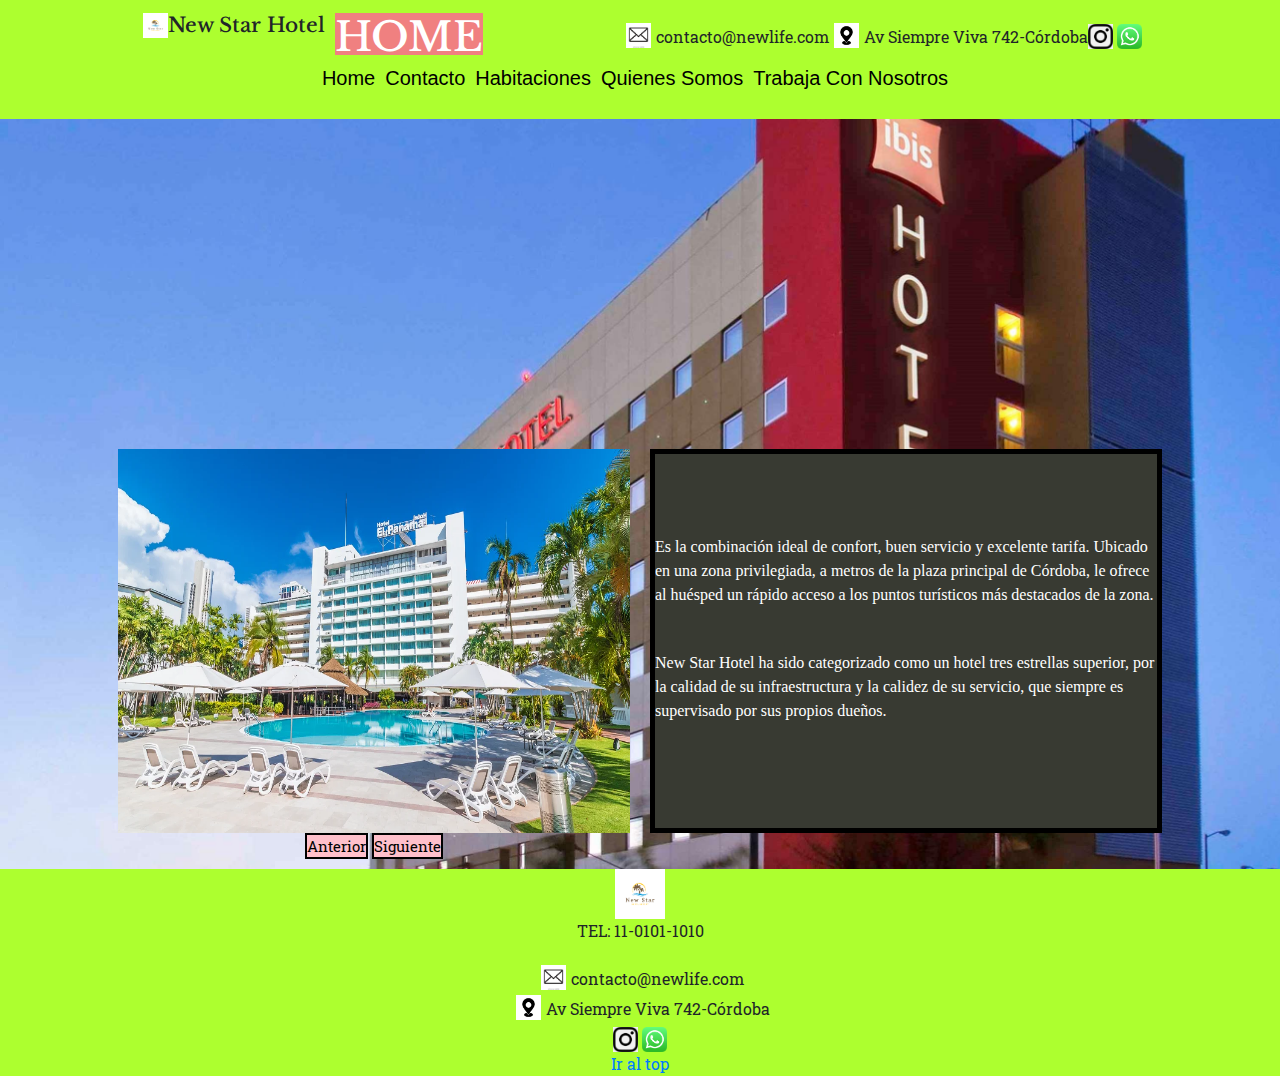
<file: index.html>
<!DOCTYPE html>
<html lang="en">
<head>
    <meta charset="UTF-8">
    <meta http-equiv="X-UA-Compatible" content="IE=edge">
    <meta name="viewport" content="width=device-width, initial-scale=1.0">
    <title>New Star Hotel</title>
    <link rel="shortcut icon" href="img/favicon.png" type="image/x-icon">
    <link rel="preconnect" href="https://fonts.googleapis.com">
    <link rel="preconnect" href="https://fonts.gstatic.com" crossorigin>
    <link href="https://fonts.googleapis.com/css2?family=Libre+Baskerville:ital,wght@0,700;1,400&family=Roboto+Slab:wght@100;200;300;400&display=swap" rel="stylesheet">
    <link rel="stylesheet" href="./bootsrap/css/bootstrap.min.css">
    <link rel="stylesheet" href="./styles/styles.css">

</head>
<body>

    
    <header>

        <div class="barraHeader">
            <div class="titulos">
                <div class="linea">
                    <img src="./img/logotipo.png" alt="logotipo" class="logo">
                    <h2>New Star Hotel</h2>
                </div>
                <h1>HOME</h1>
            </div>
                
            <div class="contacto">
                <div class="linea">
                    <img src="./img/mail.png" alt="logomail">
                    <p>contacto@newlife.com</p>
                </div>
                <div class="linea">
                    <img src="./img/ubicacion.jpg" alt="logomail">
                    <p>Av Siempre Viva 742-Córdoba</p>
                </div>
                <div class="redes">
                    <a href="https://www.instagram.com/homehotelba/?hl=es" target="_blank"><img src="img/instagram.png" alt="Instagram"></a>
                    <a href="https://wa.me/5491150500147" target="_blank"><img src="img/wa.png" alt="wpp"></a>
                </div>
    
            </div>
        </div>

        <nav>
            <ul>
                <li><a href="#">Home</a></li>
                <li><a href="./pages/contacto.html">Contacto</a></li>
                <li><a href="./pages/habitaciones.html">Habitaciones</a></li>
                <li><a href="./pages/quienes-somos.html">Quienes Somos</a></li>
                <li><a href="./pages/trabajo.html">Trabaja Con Nosotros</a></li>
            </ul>
        </nav>
        
    </header>

    <main>
        
        <div id="video" class="espaciado">
            <iframe src="https://www.youtube.com/embed/lXDr8ufW7tc?start=22" title="YouTube video player" frameborder="0" allow="accelerometer; autoplay; clipboard-write; encrypted-media; gyroscope; picture-in-picture; web-share" allowfullscreen></iframe>
        </div>
        
        <div id="home" class="espaciado">
            <div class="catalogo">
                <img src="img/hotel.webp" alt="Imagen">
                <div>
                    <button class="botones">Anterior</button>
                    <button class="botones">Siguiente</button>
                </div>
            </div>
            
            <article>
                <p class="espaciado">Es la combinación ideal de confort, buen servicio y excelente tarifa. 
                    Ubicado en una zona privilegiada, a metros de la plaza principal de Córdoba, le ofrece al huésped un rápido acceso a los puntos turísticos más destacados de la zona.</p>

                <p class="espaciado">New Star Hotel ha sido categorizado como un hotel tres estrellas superior, por la calidad de su infraestructura y la calidez de su servicio, que siempre es supervisado por sus propios dueños.</p>
            </article>
        </div>

    </main>

    <footer>
        <img class="logo" src="./img/logotipo.png" alt="logotipo">
        <p class="linea">TEL: 11-0101-1010</p>
        <div class="linea" class="espaciado">
            <img src="./img/mail.png" alt="logomail">
            <p>contacto@newlife.com</p>
        </div>
        <div class="linea" class="espaciado">
            <img src="./img/ubicacion.jpg" alt="logomail">
            <p>Av Siempre Viva 742-Córdoba</p>
        </div>
        <div class="redes">
            <a href="https://www.instagram.com/homehotelba/?hl=es" target="_blank"><img src="img/instagram.png" alt="Instagram"></a>
            <a href="https://wa.me/5491150500147" target="_blank"><img src="img/wa.png" alt="wpp"></a>
        </div>
        <a href="#top">Ir al top</a>
        
    </footer>


    
    
</body>
</html>
</file>
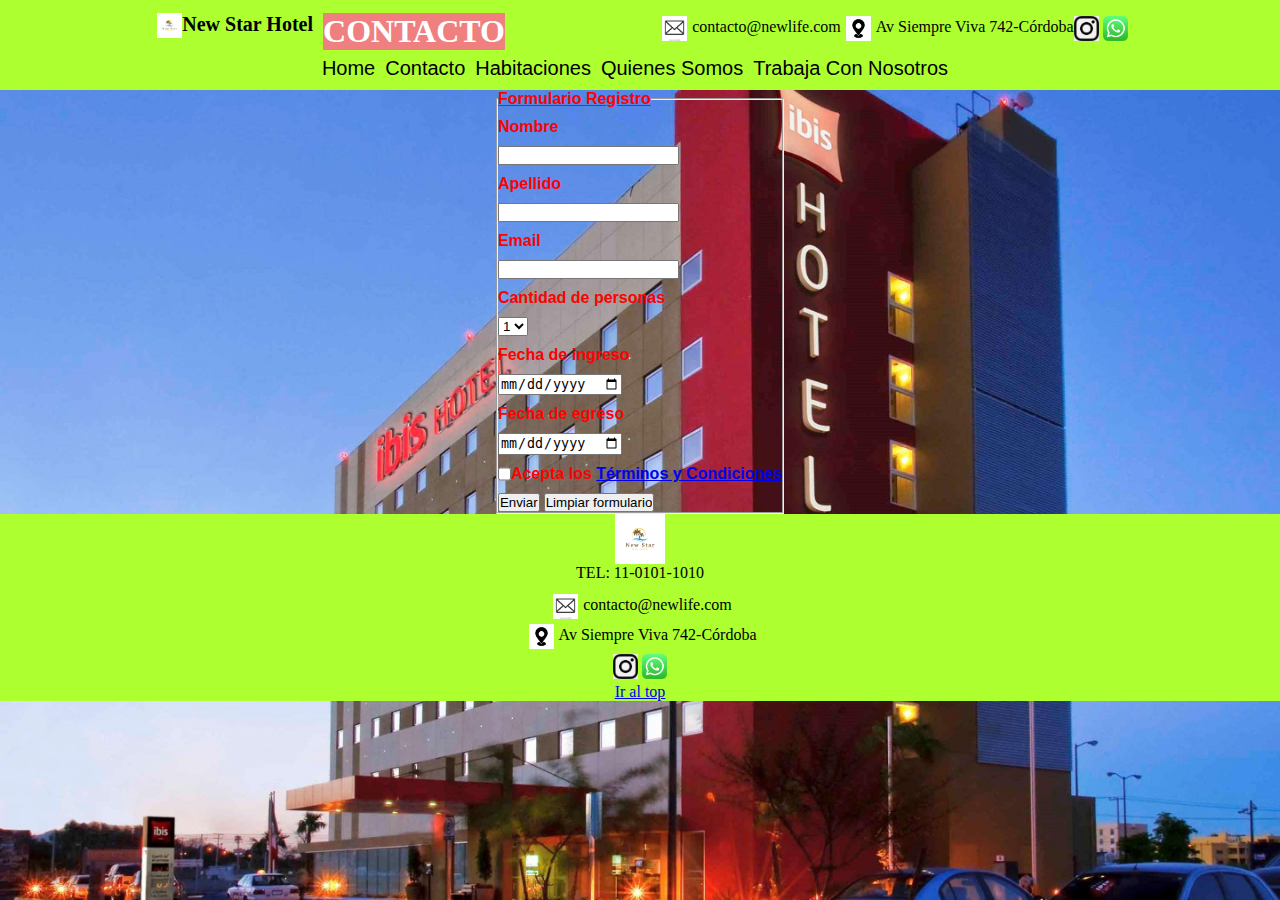
<file: pages/contacto.html>
<!DOCTYPE html>
<html lang="en">
<head>
    <meta charset="UTF-8">
    <meta http-equiv="X-UA-Compatible" content="IE=edge">
    <meta name="viewport" content="width=device-width, initial-scale=1.0">
    <title>Contacto</title>
    <link rel="shortcut icon" href="../img/favicon.png" type="image/x-icon">
    <link rel="stylesheet" href="../styles/styles.css">
</head>
<body>

    <header>

        <div class="barraHeader">
            <div class="titulos">
                <div class="linea">
                    <img src="../img/logotipo.png" alt="logotipo" class="logo">
                    <h2>New Star Hotel</h2>
                </div>
                <h1>CONTACTO</h1>
            </div>
                
            <div class="contacto">
                <div class="linea">
                    <img src="../img/mail.png" alt="logomail">
                    <p>contacto@newlife.com</p>
                </div>
                <div class="linea">
                    <img src="../img/ubicacion.jpg"" alt="logomail">
                    <p>Av Siempre Viva 742-Córdoba</p>
                </div>
                <div class="redes">
                    <a href="https://www.instagram.com/homehotelba/?hl=es" target="_blank"><img src="../img/instagram.png" alt="Instagram"></a>
                    <a href="https://wa.me/5491150500147" target="_blank"><img src="../img/wa.png" alt="wpp"></a>
                </div>
    
            </div>
        </div>

        <nav>
            <ul>
                <li><a href="../index.html">Home</a></li>
                <li><a href="#">Contacto</a></li>
                <li><a href="./habitaciones.html">Habitaciones</a></li>
                <li><a href="./quienes-somos.html">Quienes Somos</a></li>
                <li><a href="./trabajo.html">Trabaja Con Nosotros</a></li>
            </ul>
        </nav>
        
    </header>

    <main>
        <form action="" method="post" enctype="application/x-www-form-urlencoded">
            <fieldset>
                <legend>Formulario Registro</legend>
            
            <label class="espaciado" for="nombre">Nombre</label>
            <input type="text" name="nombre" id="nombre">
    
            <label class="espaciado" for="apellido">Apellido</label>
            <input type="text" name="apellido" id="apellido">
    
            <label class="espaciado" for="email">Email</label>
            <input type="email" name="email" id="email">
    
            <label class="espaciado" for="personas">Cantidad de personas</label>
            <select name="Cantidad de personas">
                <option value="1">1</option>
                <option value="2">2</option>
                <option value="3">3</option>
                <option value="4">4</option>
            </select>
    
            <label class="espaciado" for="ingreso">Fecha de ingreso</label>
            <input type="date" name="ingreso" id="ingreso">
    
            <label class="espaciado" for="egreso">Fecha de egreso</label>
            <input type="date" name="egreso" id="egreso">
            
            <div class="espaciado">
                <input type="checkbox" id="terminos" name="terminos" value="Terminos y Condiciones">
                <label for="terminos"> Acepta los <a href="terminos-condiciones.html">Términos y Condiciones</a></label>
            </div>
    
            <input type="submit" value="Enviar">
            <input type="reset" value="Limpiar formulario">
    
            </fieldset>
        </form>
    </main>

    <footer>
        <img class="logo" src="../img/logotipo.png" alt="logotipo">
        <p class="linea">TEL: 11-0101-1010</p>
        <div class="linea" class="espaciado">
            <img src="../img/mail.png" alt="logomail">
            <p>contacto@newlife.com</p>
        </div>
        <div class="linea" class="espaciado">
            <img src="../img/ubicacion.jpg" alt="logomail">
            <p>Av Siempre Viva 742-Córdoba</p>
        </div>
        <div class="redes">
            <a href="https://www.instagram.com/homehotelba/?hl=es" target="_blank"><img src="../img/instagram.png" alt="Instagram"></a>
            <a href="https://wa.me/5491150500147" target="_blank"><img src="../img/wa.png" alt="wpp"></a>
        </div>
        <a href="#top">Ir al top</a>
        
    </footer>

    

    
</body>
</html>
</file>
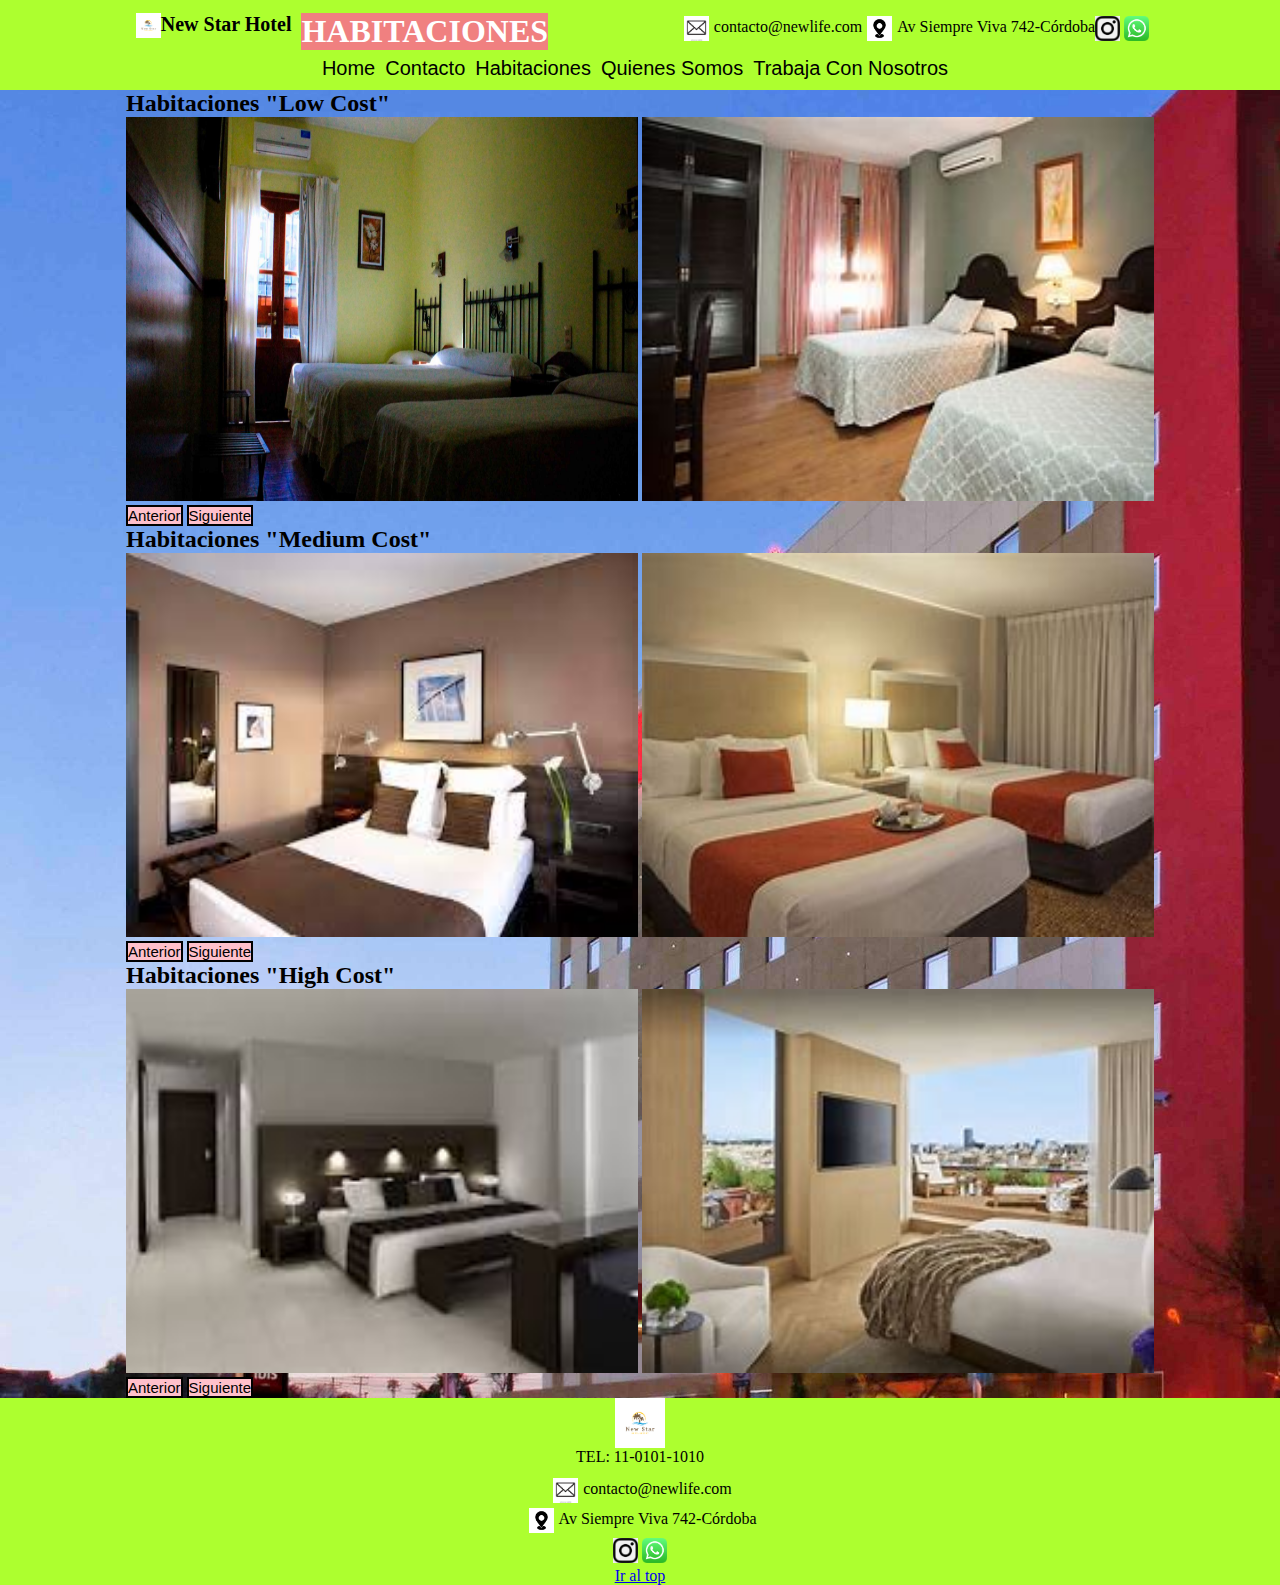
<file: pages/habitaciones.html>
<!DOCTYPE html>
<html lang="en">
<head>
    <meta charset="UTF-8">
    <meta http-equiv="X-UA-Compatible" content="IE=edge">
    <meta name="viewport" content="width=device-width, initial-scale=1.0">
    <title>Habitaciones</title>
    <link rel="shortcut icon" href="../img/favicon.png" type="image/x-icon">
    <link rel="stylesheet" href="../styles/styles.css">
</head>
<body>

    <header>

        <div class="barraHeader">
            <div class="titulos">
                <div class="linea">
                    <img src="../img/logotipo.png" alt="logotipo" class="logo">
                    <h2>New Star Hotel</h2>
                </div>
                <h1>HABITACIONES</h1>
            </div>
                
            <div class="contacto">
                <div class="linea">
                    <img src="../img/mail.png" alt="logomail">
                    <p>contacto@newlife.com</p>
                </div>
                <div class="linea">
                    <img src="../img/ubicacion.jpg"" alt="logomail">
                    <p>Av Siempre Viva 742-Córdoba</p>
                </div>
                <div class="redes">
                    <a href="https://www.instagram.com/homehotelba/?hl=es" target="_blank"><img src="../img/instagram.png" alt="Instagram"></a>
                    <a href="https://wa.me/5491150500147" target="_blank"><img src="../img/wa.png" alt="wpp"></a>
                </div>
    
            </div>
        </div>

        <nav>
            <ul>
                <li><a href="../index.html">Home</a></li>
                <li><a href="./contacto.html">Contacto</a></li>
                <li><a href="#">Habitaciones</a></li>
                <li><a href="./quienes-somos.html">Quienes Somos</a></li>
                <li><a href="./trabajo.html">Trabaja Con Nosotros</a></li>
            </ul>
        </nav>
        
    </header>

    <main>

        <div class="habitaciones">

            <h2>Habitaciones "Low Cost"</h2>

            <article class="catalogo-habitaciones">
                <img src="../img/lowcost.jpg" alt="lowcost">
                <img src="../img/lowcost2.jpeg" alt="lowcost2">
            </article>

            <div>
                <button class="botones">Anterior</button>
                <button class="botones">Siguiente</button>
            </div>

        </div>

        <div class="habitaciones">

            <h2>Habitaciones "Medium Cost"</h2>

            <article class="catalogo-habitaciones">
                <img src="../img/mediumcost.jpeg" alt="mediumcost">
                <img src="../img/mediumcost2.jpeg" alt="mediumcost2">
            </article>
            
            <div>
                <button class="botones">Anterior</button>
                <button class="botones">Siguiente</button>
            </div>
        </div>

        <div class="habitaciones">

            <h2>Habitaciones "High Cost"</h2>

            <article class="catalogo-habitaciones">
                <img src="../img/highcost.jpeg" alt="highcost">
                <img src="../img/hightcost2.jpeg" alt="highcost2">
            </article>

            <div">
                <button class="botones">Anterior</button>
                <button class="botones">Siguiente</button>
            </div>

        </div>

    </main>

    <footer>
        <img class="logo" src="../img/logotipo.png" alt="logotipo">
        <p class="linea">TEL: 11-0101-1010</p>
        <div class="linea" class="espaciado">
            <img src="../img/mail.png" alt="logomail">
            <p>contacto@newlife.com</p>
        </div>
        <div class="linea" class="espaciado">
            <img src="../img/ubicacion.jpg" alt="logomail">
            <p>Av Siempre Viva 742-Córdoba</p>
        </div>
        <div class="redes">
            <a href="https://www.instagram.com/homehotelba/?hl=es" target="_blank"><img src="../img/instagram.png" alt="Instagram"></a>
            <a href="https://wa.me/5491150500147" target="_blank"><img src="../img/wa.png" alt="wpp"></a>
        </div>
        <a href="#top">Ir al top</a>
        
    </footer>


</body>
</html>
</file>
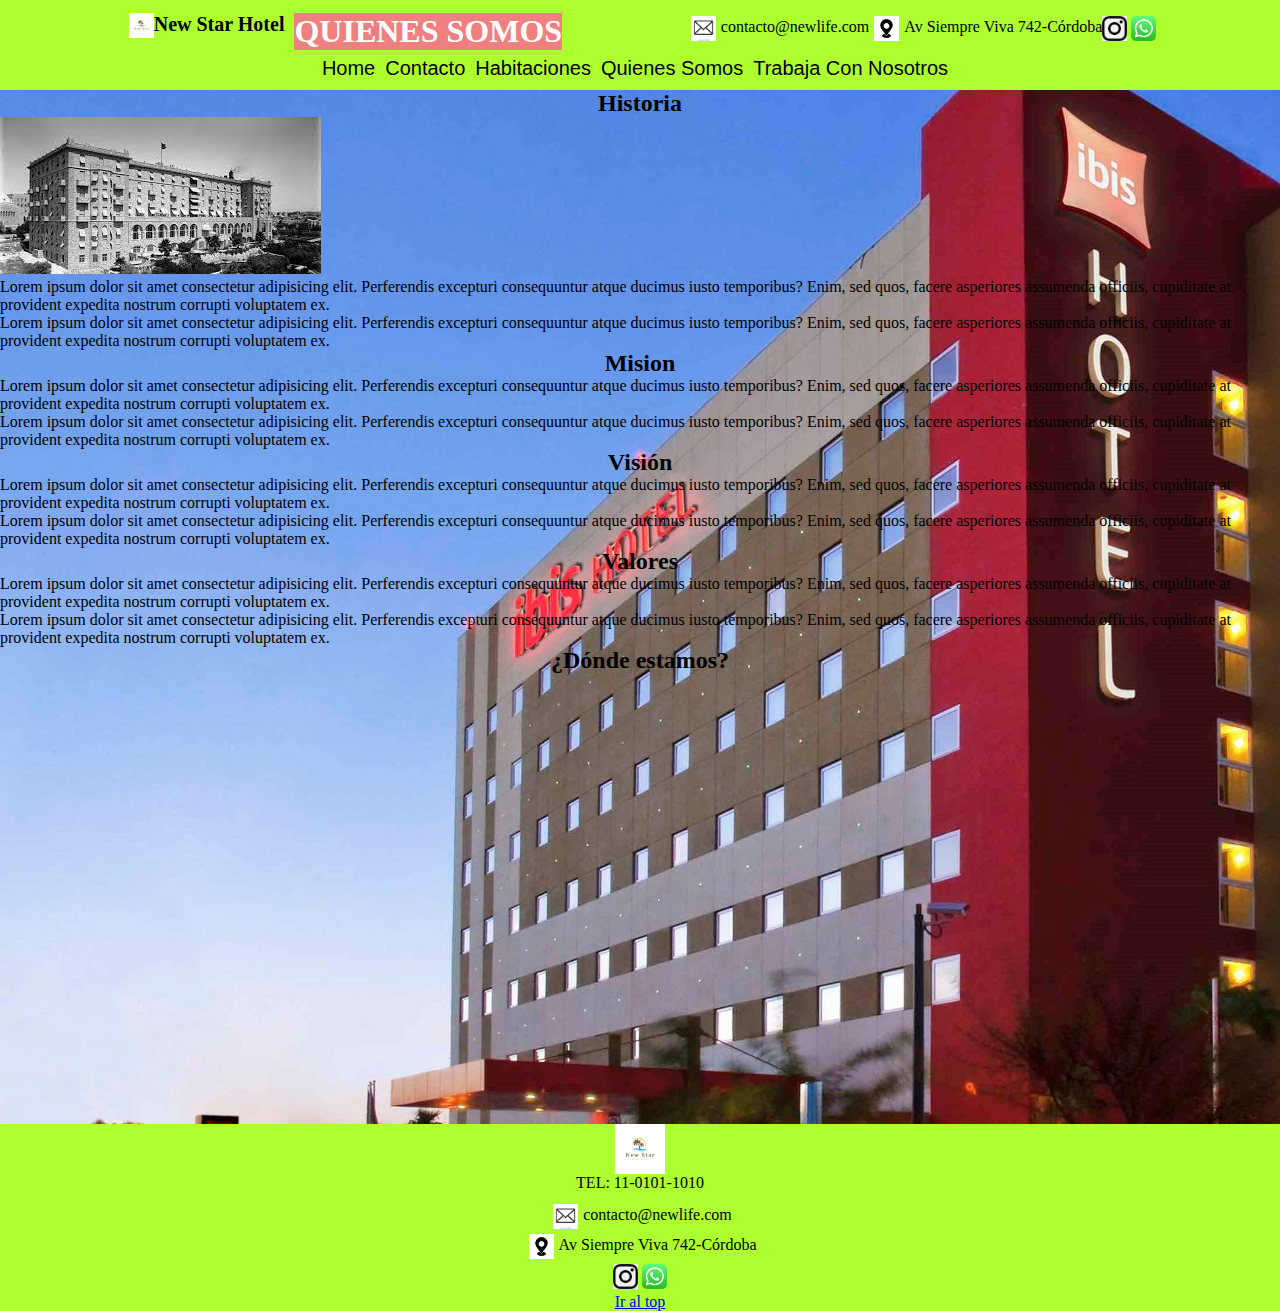
<file: pages/quienes-somos.html>
<!DOCTYPE html>
<html lang="en">
<head>
    <meta charset="UTF-8">
    <meta http-equiv="X-UA-Compatible" content="IE=edge">
    <meta name="viewport" content="width=device-width, initial-scale=1.0">
    <title>Quienes Somos</title>
    <link rel="shortcut icon" href="../img/favicon.png" type="image/x-icon">
    <link rel="stylesheet" href="../styles/styles.css">
</head>
<body>

    <header>

        <div class="barraHeader">
            <div class="titulos">
                <div class="linea">
                    <img src="../img/logotipo.png" alt="logotipo" class="logo">
                    <h2>New Star Hotel</h2>
                </div>
                <h1>QUIENES SOMOS</h1>
            </div>
                
            <div class="contacto">
                <div class="linea">
                    <img src="../img/mail.png" alt="logomail">
                    <p>contacto@newlife.com</p>
                </div>
                <div class="linea">
                    <img src="../img/ubicacion.jpg"" alt="logomail">
                    <p>Av Siempre Viva 742-Córdoba</p>
                </div>
                <div class="redes">
                    <a href="https://www.instagram.com/homehotelba/?hl=es" target="_blank"><img src="../img/instagram.png" alt="Instagram"></a>
                    <a href="https://wa.me/5491150500147" target="_blank"><img src="../img/wa.png" alt="wpp"></a>
                </div>
    
            </div>
        </div>

        <nav>
            <ul>
                <li><a href="../index.html">Home</a></li>
                <li><a href="./contacto.html">Contacto</a></li>
                <li><a href="./habitaciones.html">Habitaciones</a></li>
                <li><a href="#">Quienes Somos</a></li>
                <li><a href="./trabajo.html">Trabaja Con Nosotros</a></li>
            </ul>
        </nav>
        
    </header>

    <main>
        <h2 class="titulo">Historia</h2>
        <section class="multimedia">
            <img src="../img/historia.jpeg" alt="Historia">
            <article class="parrafo">
                <p>Lorem ipsum dolor sit amet consectetur adipisicing elit. Perferendis excepturi consequuntur atque ducimus iusto temporibus? Enim, sed quos, facere asperiores assumenda officiis, cupiditate at provident expedita nostrum corrupti voluptatem ex.</p>
                <p>Lorem ipsum dolor sit amet consectetur adipisicing elit. Perferendis excepturi consequuntur atque ducimus iusto temporibus? Enim, sed quos, facere asperiores assumenda officiis, cupiditate at provident expedita nostrum corrupti voluptatem ex.</p>
            </article>
        </section>

        <h2>Mision</h2>
        <article class="parrafo">
            <p>Lorem ipsum dolor sit amet consectetur adipisicing elit. Perferendis excepturi consequuntur atque ducimus iusto temporibus? Enim, sed quos, facere asperiores assumenda officiis, cupiditate at provident expedita nostrum corrupti voluptatem ex.</p>
            <p>Lorem ipsum dolor sit amet consectetur adipisicing elit. Perferendis excepturi consequuntur atque ducimus iusto temporibus? Enim, sed quos, facere asperiores assumenda officiis, cupiditate at provident expedita nostrum corrupti voluptatem ex.</p>
        </article>

        <h2>Visión</h2>
        <article class="parrafo">
            <p>Lorem ipsum dolor sit amet consectetur adipisicing elit. Perferendis excepturi consequuntur atque ducimus iusto temporibus? Enim, sed quos, facere asperiores assumenda officiis, cupiditate at provident expedita nostrum corrupti voluptatem ex.</p>
            <p>Lorem ipsum dolor sit amet consectetur adipisicing elit. Perferendis excepturi consequuntur atque ducimus iusto temporibus? Enim, sed quos, facere asperiores assumenda officiis, cupiditate at provident expedita nostrum corrupti voluptatem ex.</p>
        </article>

        <h2>Valores</h2>
        <article class="parrafo">
            <p>Lorem ipsum dolor sit amet consectetur adipisicing elit. Perferendis excepturi consequuntur atque ducimus iusto temporibus? Enim, sed quos, facere asperiores assumenda officiis, cupiditate at provident expedita nostrum corrupti voluptatem ex.</p>
            <p>Lorem ipsum dolor sit amet consectetur adipisicing elit. Perferendis excepturi consequuntur atque ducimus iusto temporibus? Enim, sed quos, facere asperiores assumenda officiis, cupiditate at provident expedita nostrum corrupti voluptatem ex.</p>
        </article>

        <h2>¿Dónde estamos?</h2>
        <iframe src="https://www.google.com/maps/embed?pb=!1m18!1m12!1m3!1d27238.963540056084!2d-64.20121813684015!3d-31.417695428671745!2m3!1f0!2f0!3f0!3m2!1i1024!2i768!4f13.1!3m3!1m2!1s0x9432a29d1d3f9d45%3A0xcbcd910412819792!2sCentro%2C%20C%C3%B3rdoba!5e0!3m2!1ses!2sar!4v1683685886744!5m2!1ses!2sar" width="600" height="450" style="border:0;" allowfullscreen="" loading="lazy" referrerpolicy="no-referrer-when-downgrade"></iframe>

    </main>

    <footer>
        <img class="logo" src="../img/logotipo.png" alt="logotipo">
        <p class="linea">TEL: 11-0101-1010</p>
        <div class="linea" class="espaciado">
            <img src="../img/mail.png" alt="logomail">
            <p>contacto@newlife.com</p>
        </div>
        <div class="linea" class="espaciado">
            <img src="../img/ubicacion.jpg" alt="logomail">
            <p>Av Siempre Viva 742-Córdoba</p>
        </div>
        <div class="redes">
            <a href="https://www.instagram.com/homehotelba/?hl=es" target="_blank"><img src="../img/instagram.png" alt="Instagram"></a>
            <a href="https://wa.me/5491150500147" target="_blank"><img src="../img/wa.png" alt="wpp"></a>
        </div>
        <a href="#top">Ir al top</a>
        
    </footer>
    
</body>
</html>
</file>
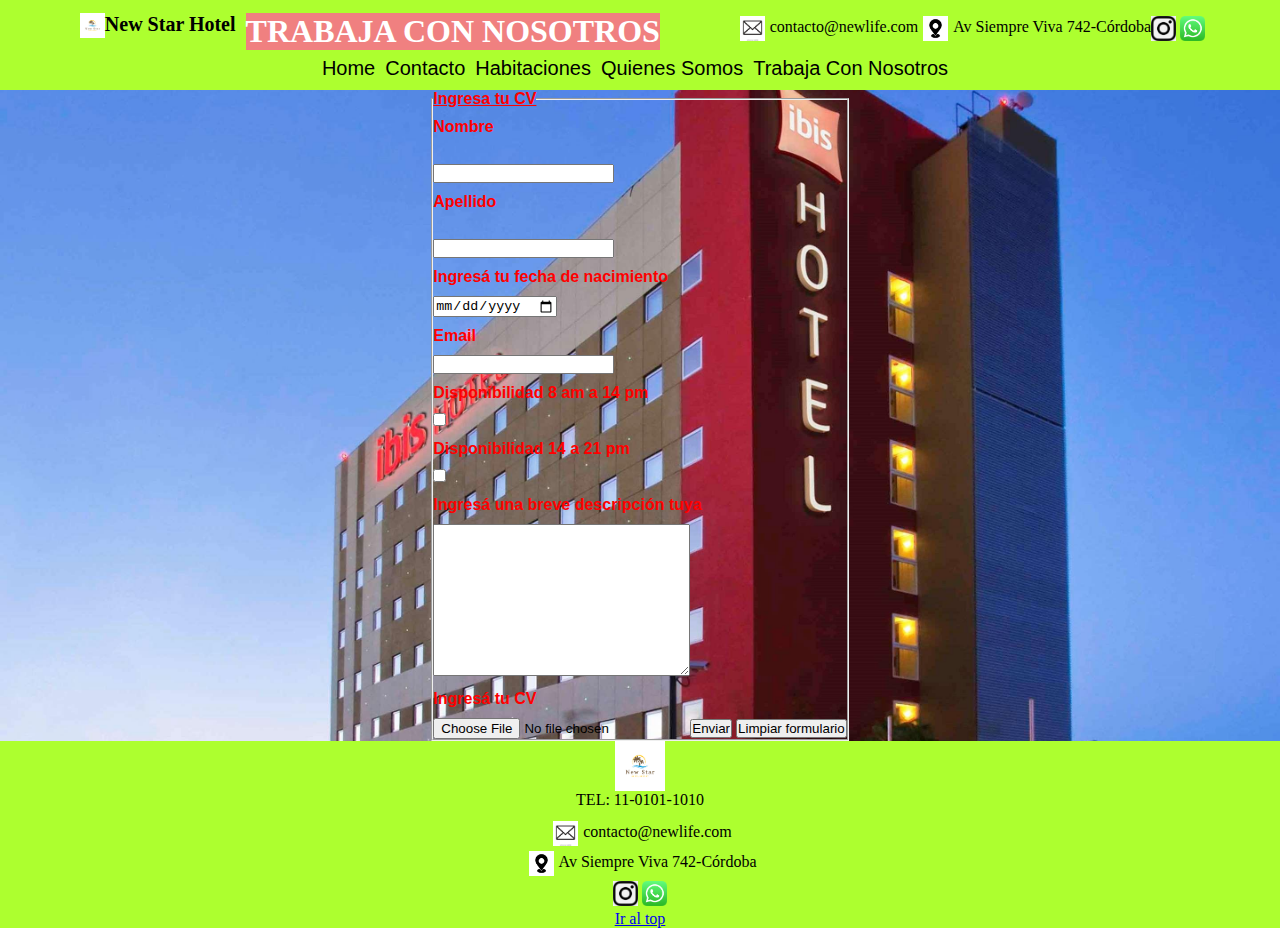
<file: pages/trabajo.html>
<!DOCTYPE html>
<html lang="en">
<head>
    <meta charset="UTF-8">
    <meta http-equiv="X-UA-Compatible" content="IE=edge">
    <meta name="viewport" content="width=device-width, initial-scale=1.0">
    <title>Trabaja Con Nosotros</title>
    <link rel="shortcut icon" href="../img/favicon.png" type="image/x-icon">
    <link rel="stylesheet" href="../styles/styles.css">
</head>
<body>

    <header>

        <div class="barraHeader">
            <div class="titulos">
                <div class="linea">
                    <img src="../img/logotipo.png" alt="logotipo" class="logo">
                    <h2>New Star Hotel</h2>
                </div>
                <h1>TRABAJA CON NOSOTROS</h1>
            </div>
                
            <div class="contacto">
                <div class="linea">
                    <img src="../img/mail.png" alt="logomail">
                    <p>contacto@newlife.com</p>
                </div>
                <div class="linea">
                    <img src="../img/ubicacion.jpg"" alt="logomail">
                    <p>Av Siempre Viva 742-Córdoba</p>
                </div>
                <div class="redes">
                    <a href="https://www.instagram.com/homehotelba/?hl=es" target="_blank"><img src="../img/instagram.png" alt="Instagram"></a>
                    <a href="https://wa.me/5491150500147" target="_blank"><img src="../img/wa.png" alt="wpp"></a>
                </div>
    
            </div>
        </div>

        <nav>
            <ul>
                <li><a href="../index.html">Home</a></li>
                <li><a href="./contacto.html">Contacto</a></li>
                <li><a href="./habitaciones.html">Habitaciones</a></li>
                <li><a href="./quienes-somos.html">Quienes Somos</a></li>
                <li><a href="#">Trabaja Con Nosotros</a></li>
            </ul>
        </nav>
        
    </header>

    <main>
        <form action="" method="post" enctype="application/x-www-form-urlencoded">
            <fieldset>
                <legend>Ingresa tu CV</legend>
            
            <label class="espaciado" for="nombre">Nombre</label> <br>
            <input type="text" name="nombre" id="nombre">
    
            <label class="espaciado" for="apellido">Apellido</label> <br>
            <input type="text" name="apellido" id="apellido">
    
            <label class="espaciado" for="apellido">Ingresá tu fecha de nacimiento</label>
            <input type="date" name="fecha-nacimiento" id="fecha-nacimiento"> 
    
            <label class="espaciado" for="email">Email</label>
            <input type="email" name="email" id="email">
    
            <label class="espaciado" for="mañana"> Disponibilidad 8 am a 14 pm</label>
            <input type="checkbox" id="mañana" name="mañana" value="Turno mañana">
            <label class="espaciado" for="tarde"> Disponibilidad 14 a 21 pm</label>
            <input type="checkbox" id="tarde" name="tarde" value="Turno tarde">
    
            <label class="espaciado" for="mensaje">Ingresá una breve descripción tuya</label>
            <textarea name="mensaje" id="mensaje" cols="30" rows="10"></textarea>
    
            <label class="espaciado" for="file">Ingresá tu CV</label>
            <input type="file" name="cv" id="cv">
            
            <input type="submit" value="Enviar">
            <input type="reset" value="Limpiar formulario">
    
            </fieldset>
        </form>
    </main>

    <footer>
        <img class="logo" src="../img/logotipo.png" alt="logotipo">
        <p class="linea">TEL: 11-0101-1010</p>
        <div class="linea" class="espaciado">
            <img src="../img/mail.png" alt="logomail">
            <p>contacto@newlife.com</p>
        </div>
        <div class="linea" class="espaciado">
            <img src="../img/ubicacion.jpg" alt="logomail">
            <p>Av Siempre Viva 742-Córdoba</p>
        </div>
        <div class="redes">
            <a href="https://www.instagram.com/homehotelba/?hl=es" target="_blank"><img src="../img/instagram.png" alt="Instagram"></a>
            <a href="https://wa.me/5491150500147" target="_blank"><img src="../img/wa.png" alt="wpp"></a>
        </div>
        <a href="#top">Ir al top</a>
        
    </footer>


</body>
</html>
</file>
<file: styles/styles.css>
/* Reset CSS */
*{
    margin: 0;
    padding: 0;
    box-sizing: border-box;
}

body{
    background-image: url("../img/hotel.jpg");
    background-repeat: no-repeat;
    background-size: cover;
    font-family: 'Roboto Slab', serif;
}

header{
    padding-top: 1%;
    display: flex;
    background-color: greenyellow;
    min-height: 90px;
    align-items: center;
    flex-direction: column;
    justify-content: space-between;
    width: 100vw;
}

.titulos{
    display: flex;
    flex-direction: row;
    justify-content: space-evenly;
    max-height: 50px;
    font-family: 'Libre Baskerville', serif;
}

.titulos h2{
    font-size: 20px;
}

.titulos h1{
    background-color: lightcoral;
    color: white;
    margin-left: 10px;
}

.barraHeader{
    display: flex;
    flex-direction: row;
    justify-content: space-evenly;
    align-items: center;
    width: 100vw;
}


.logo{
    display: flex;
    align-items: center;
    height: 50px;
}

.contacto{
    display: flex;
    flex-direction: row;
    justify-content: space-around;
}

/* Funciones para crear el menú desplegable */

nav{
    display: flex;
    justify-content: center;
    margin-bottom: 10px;
    font-family: Arial, Helvetica, sans-serif;
}

nav ul{
    list-style-type: none;
    display: flex;
    flex-direction: row;
}

nav a{
    text-decoration: none;
    padding-right: 10px;
    font-size: 20px;
    color: black;
}

nav a:hover{
    color: white;
    text-decoration: underline;
    background-color: black;
    margin: 2px;
}



/* Finalizaron las funciones para crear menu desplegable */

main{
    display: flex;
    flex-direction: column;
    justify-content: center;
    align-items: center;
}

#video {
    position: relative;
    width: 100vw;
    height: 25vw;
}
#video iframe {
    position: absolute;
    width: 80vw;
    height: 20vw;
}


.catalogo{
    display: flex;
    flex-direction: column;
    align-items: center;
}

.catalogo img{
    width: 40vw;
    height: 30vw;
    position: relative;
}

#home{
    flex-wrap: wrap;
}

#home article{
    margin-left: 20px;
    display: flex;
    justify-content: center;
    flex-direction: column;
    width: 40vw;
    height: 30vw;
    color: white;
    background-color: rgb(56, 58, 50);
    font-family: 'Times New Roman', Times, serif;
    border:solid 5px black;
}

#home article p{
    width: 100%;
    height: 100px;
    word-wrap: break-word;
    overflow: hidden;
}

.habitaciones{
    display: flex;
    flex-direction: column;
}

.habitaciones h2{
    font-family: 'Libre Baskerville', serif;
}

.catalogo-habitaciones{
    grid-area: catalogo;
}

.catalogo-habitaciones img{
    width: 40vw;
    height: 30vw;
}

.botones{
    font-size: 15px;
    max-width: 80px;
    max-height: 30px;
    display: inline-block;
    color: black;
    background-color: pink;
    border:solid 2px black;	
}

.botones:hover{
    color: white;
    background-color: black;
    border: solid 5px red;
}

label{
    font-weight: bold;
    color: red;
    font-family: Arial, Helvetica, sans-serif;
}

legend{
    font-weight: bold;
    color: red;
    text-decoration: underline;
    font-family: Arial, Helvetica, sans-serif; 
}

footer{
    width: 100%;
    height: auto;
    background-color: greenyellow;
    display: flex;
    flex-wrap: wrap;
    flex-direction: column;
    align-items: center;
    justify-content: space-between;
}


.linea img{
    width: 25px;
    height: 25px;
    margin-left: 5px;
}

.linea{
    display: flex;
    flex-direction: row;
    width: auto;
    height: 30px;
}

.linea p{
    margin-top: 2px;
    margin-bottom: 2px;
    margin-left: 5px;
}

.redes img{
    width: 25px;
    height: 25px;
}

.espaciado {
    display: flex;
    padding-top: 10px;
    padding-bottom: 10px;
  }

.centrar{
    text-align: center;
}

@media (max-width: 1176px) and (min-width: 729px){
    .barraHeader{
        flex-direction: column;
    }

    footer a{
        font-size: 20px;
    }

    nav a{
        font-size: 20px;
    }

    .contacto{
        flex-direction: row;
    }

    .redes{
        margin-left: 2px;
    }

    nav ul{
        flex-wrap: wrap;
    }

}

@media (max-width: 729px){
    .titulos{
        flex-direction: column;
        align-items: center;
    }

    .titulos h1{
        font-size: 20px;
    }

    .titulos h2, .contacto{
        font-size: 15px;
    }

    nav a{
        font-size: 15px;
    }

    footer a{
        font-size: 15px;
    }

    .barraHeader{
        flex-direction: column;
    }

    .contacto{
        flex-direction: column;
        align-items: center;
    }

    nav ul{
        flex-wrap: wrap;
    }

}

@media (max-width:1010px) and (min-width:946px){
    #home article p{
        font-size: 14px;
    }
}

@media (max-width:946px) and (min-width:774px){
    #home article p{
        font-size: 12px;
        padding-top: 0;
        padding-bottom: 0;
    }

    .titulos h1{
        font-size: 15px;
    }

    .titulos h2, .contacto{
        font-size: 13px;
    }

    nav a{
        font-size: 13px;
    }

    footer p, footer a{
        font-size: 13px;
    }
}

@media (max-width:776px) and (min-width:618px){
    #home article p{
        font-size: 10px;
        padding-top: 0;
        padding-bottom: 0;
    }

    .titulos h1{
        font-size: 13px;
    }

    .titulos h2, .contacto{
        font-size: 12px;
    }

    nav a{
        font-size: 12px;
    }

    footer p, footer a{
        font-size: 12px;
    }
}

@media (max-width:618px){
    #home{
        flex-direction: column;
    }

    #home article p{
        font-size: 10px;
        padding-top: 0;
        padding-bottom: 0;
    }

    .titulos h1{
        font-size: 12px;
    }

    .titulos h2, .contacto{
        font-size: 11px;
    }

    nav a{
        font-size: 11px;
    }

    footer p, footer a{
        font-size: 11px;
    }
}
</file>
